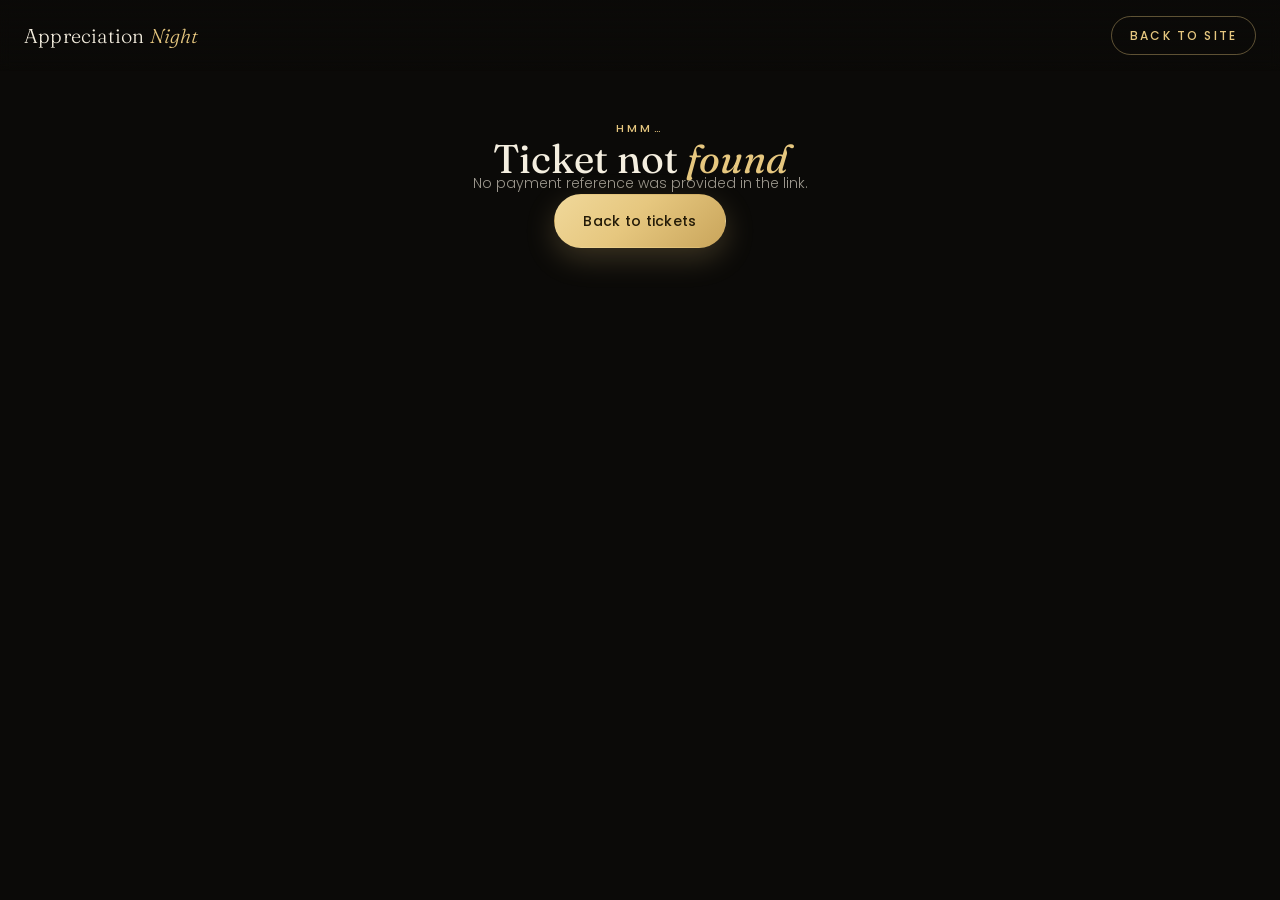
<file: ticket.html>
<!doctype html>
<html lang="en">
<head>
  <meta charset="utf-8">
  <meta name="viewport" content="width=device-width, initial-scale=1">
  <title>Your ticket — Appreciation Night</title>
  <meta name="description" content="Download your Appreciation Night ticket.">
  <meta name="robots" content="noindex, nofollow">
  <link rel="icon" href="data:image/svg+xml,%3Csvg xmlns='http://www.w3.org/2000/svg' viewBox='0 0 100 100'%3E%3Crect width='100' height='100' rx='22' fill='%230B0A08'/%3E%3Ctext x='50' y='68' font-size='52' text-anchor='middle' fill='%23E6C77F' font-family='Georgia'%3EA%3C/text%3E%3C/svg%3E">
  <link rel="preconnect" href="https://fonts.googleapis.com">
  <link rel="preconnect" href="https://fonts.gstatic.com" crossorigin>
  <link href="https://fonts.googleapis.com/css2?family=Fraunces:ital,opsz,wght@0,9..144,300..700;1,9..144,300..700&family=Poppins:wght@300;400;500;600&display=swap" rel="stylesheet">
  <link rel="stylesheet" href="styles.css">
</head>
<body>
  <nav class="nav">
    <a class="nav__brand" href="index.html">Appreciation <em>Night</em></a>
    <a class="nav__link" href="index.html">Back to site</a>
  </nav>

  <main class="success">
    <div id="statusBox">
      <p class="eyebrow">Confirming your payment&hellip;</p>
      <h1 class="success__title">One moment<em>&hellip;</em></h1>
      <p class="success__sub" id="statusSub">We&rsquo;re getting your ticket ready.</p>
    </div>

    <div id="ticketBox" hidden>
      <p class="eyebrow" id="okEyebrow">Payment received</p>
      <h1 class="success__title">You&rsquo;re <em>in</em>.</h1>
      <p class="success__sub">Download your ticket and keep it safe &mdash; you&rsquo;ll show it at the door.</p>

      <div class="ticket" id="realTicket">
        <div class="ticket__main">
          <div class="ticket__row"><span>Admit one</span><span id="tkNo">&#8470; 0001</span></div>
          <div class="ticket__event">Appreciation<br><em>Night</em></div>
          <div class="ticket__meta">
            <div><span>Church</span><strong>First Love, Cape Coast</strong></div>
            <div><span>Date</span><strong data-cfg="displayDateShort"></strong></div>
            <div><span>Time</span><strong data-cfg="displayTime"></strong></div>
            <div><span>Venue</span><strong data-cfg="venueName"></strong></div>
          </div>
        </div>
        <div class="ticket__perf"></div>
        <div class="ticket__stub">
          <div class="ticket__qr" id="realQr"></div>
          <div class="ticket__stubinfo">
            <span>Guest</span>
            <strong id="tkName">Your Name</strong>
            <code id="tkId">AN26-00000</code>
          </div>
        </div>
      </div>

      <div class="modal__actions">
        <button class="btn btn--gold" id="downloadBtn" type="button">Save ticket</button>
        <a class="btn btn--ghost" href="index.html">Done</a>
      </div>
      <p class="success__note" id="verifyNote"></p>
      <p class="success__note" id="saveHintNote"></p>
    </div>

    <div id="errorBox" hidden>
      <p class="eyebrow">Hmm&hellip;</p>
      <h1 class="success__title">Ticket not <em>found</em></h1>
      <p class="success__sub" id="errorSub">We couldn&rsquo;t find a ticket for this payment.</p>
      <div class="modal__actions">
        <a class="btn btn--gold" href="index.html#tickets">Back to tickets</a>
      </div>
      <p class="success__note" id="supportNote"></p>
    </div>
  </main>

  <script src="config.js"></script>
  <script src="vendor/qrcode-generator.min.js" defer></script>
  <script src="vendor/html2canvas.min.js" defer></script>
  <script src="ticket-download.js" defer></script>
  <script src="ticket.js" defer></script>
</body>
</html>
</file>
<file: styles.css>
:root{--ink:#0B0A08;--coal:#16130D;--coal-2:#1D1810;--ivory:#F4EEDF;--ivory-dim:rgba(244,238,223,0.62);--champagne:#E6C77F;--gold-deep:#9A7B33;--line:rgba(230,199,127,0.16);--line-strong:rgba(230,199,127,0.38);--font-display:"Fraunces",Georgia,serif;--font-body:"Poppins",system-ui,sans-serif;--radius:18px;--shadow-soft:0 24px 60px rgba(0,0,0,0.55)}*{margin:0;padding:0;box-sizing:border-box}html{scroll-behavior:smooth}@media (prefers-reduced-motion:reduce){html{scroll-behavior:auto}*,*::before,*::after{animation:none!important;transition:none!important}}body{background:var(--ink);color:var(--ivory);font-family:var(--font-body);font-weight:300;font-size:16px;line-height:1.6;-webkit-font-smoothing:antialiased;overflow-x:hidden}img{max-width:100%;display:block}a{color:inherit}::selection{background:var(--champagne);color:var(--ink)}:focus-visible{outline:2px solid var(--champagne);outline-offset:3px;border-radius:4px}.eyebrow{font-size:11px;font-weight:500;letter-spacing:0.28em;text-transform:uppercase;color:var(--champagne)}.section{padding:96px 24px;max-width:1080px;margin:0 auto}.section-head{text-align:center;margin-bottom:48px}.section-head h2{font-family:var(--font-display);font-weight:400;font-size:clamp(30px,5vw,44px);line-height:1.1;margin-top:14px}.section-head h2 em{font-style:italic;color:var(--champagne)}.btn{display:inline-flex;align-items:center;justify-content:center;gap:8px;padding:15px 28px;border-radius:999px;font-family:var(--font-body);font-size:14px;font-weight:500;letter-spacing:0.02em;text-decoration:none;border:1px solid transparent;cursor:pointer;transition:transform 0.18s ease,box-shadow 0.18s ease,background 0.18s ease}.btn:active{transform:translateY(1px)}.btn--gold{background:linear-gradient(135deg,#F0D89A,var(--champagne) 45%,#C9A55B);color:#241B08;box-shadow:0 10px 30px rgba(230,199,127,0.22)}.btn--gold:hover{box-shadow:0 14px 36px rgba(230,199,127,0.34);transform:translateY(-1px)}.btn--ghost{background:transparent;color:var(--ivory);border-color:var(--line-strong)}.btn--ghost:hover{background:rgba(230,199,127,0.08)}.btn[disabled]{opacity:0.6;cursor:wait}.reveal{opacity:0;transform:translateY(22px);transition:opacity 0.7s ease,transform 0.7s ease}.reveal.in{opacity:1;transform:none}@media (prefers-reduced-motion:reduce){.reveal{opacity:1;transform:none}}.nav{position:fixed;top:0;left:0;right:0;z-index:50;display:flex;align-items:center;justify-content:space-between;padding:16px 24px;background:linear-gradient(rgba(11,10,8,0.86),rgba(11,10,8,0));backdrop-filter:blur(6px);-webkit-backdrop-filter:blur(6px)}.nav__brand{font-family:var(--font-display);font-size:20px;text-decoration:none;letter-spacing:0.01em}.nav__brand em{font-style:italic;color:var(--champagne)}.nav__link{font-size:12px;font-weight:500;letter-spacing:0.18em;text-transform:uppercase;text-decoration:none;color:var(--champagne);border:1px solid var(--line-strong);border-radius:999px;padding:9px 18px;transition:background 0.18s ease}.nav__link:hover{background:rgba(230,199,127,0.1)}.hero{position:relative;min-height:100svh;display:flex;flex-direction:column;align-items:center;justify-content:center;text-align:center;padding:130px 24px 80px;overflow:hidden}.hero::before{content:"";position:absolute;inset:-20% -30%;background:radial-gradient(46% 36% at 50% 30%,rgba(230,199,127,0.12),transparent 70%),radial-gradient(60% 44% at 50% 96%,rgba(154,123,51,0.10),transparent 72%);pointer-events:none}.hero>*{position:relative}.hero__title{font-family:var(--font-display);font-weight:380;font-size:clamp(44px,11vw,108px);line-height:0.98;letter-spacing:-0.01em;margin:22px 0 18px}.hero__title em{font-style:italic;color:var(--champagne)}.hero__lede{max-width:460px;color:var(--ivory-dim);font-size:15px}.hero__cta{display:flex;flex-wrap:wrap;gap:14px;justify-content:center;margin:34px 0 64px}.ticket-scene{perspective:1100px;padding:10px 0 4px}.ticket-float{animation:floaty 7s ease-in-out infinite}@keyframes floaty{0%,100%{transform:translateY(0)}50%{transform:translateY(-10px)}}#heroTicket{transform-style:preserve-3d;transition:transform 0.25s ease;will-change:transform}.ticket{position:relative;width:min(320px,86vw);margin:0 auto;text-align:left;background:linear-gradient(160deg,#1C1710 0%,#100D07 62%,#14100A 100%);border:1px solid var(--line-strong);border-radius:var(--radius);box-shadow:var(--shadow-soft),inset 0 0 0 1px rgba(230,199,127,0.05)}.ticket::after{content:"";position:absolute;inset:0;border-radius:var(--radius);background:linear-gradient(115deg,transparent 30%,rgba(230,199,127,0.09) 46%,transparent 60%);pointer-events:none}.ticket__main{padding:24px 24px 18px}.ticket__row{display:flex;justify-content:space-between;font-size:10px;font-weight:500;letter-spacing:0.24em;text-transform:uppercase;color:var(--champagne)}.ticket__event{font-family:var(--font-display);font-weight:420;font-size:31px;line-height:1.05;margin:18px 0 22px}.ticket__event em{font-style:italic;color:var(--champagne)}.ticket__meta{display:grid;gap:11px}.ticket__meta div{display:flex;justify-content:space-between;align-items:baseline;gap:16px}.ticket__meta span{font-size:10px;letter-spacing:0.2em;text-transform:uppercase;color:var(--ivory-dim);flex-shrink:0}.ticket__meta strong{font-size:13px;font-weight:500;text-align:right}.ticket__perf{position:relative;height:0;border-top:2px dashed rgba(244,238,223,0.22);margin:6px 0}.ticket__perf::before,.ticket__perf::after{content:"";position:absolute;top:-10px;width:20px;height:20px;border-radius:50%;background:var(--ink);border:1px solid var(--line-strong)}.ticket__perf::before{left:-11px}.ticket__perf::after{right:-11px}.ticket__stub{display:flex;align-items:center;gap:18px;padding:18px 24px 22px;background:rgba(230,199,127,0.055);border-radius:0 0 var(--radius) var(--radius)}.ticket__qr{background:#F4EEDF;border-radius:10px;padding:7px;line-height:0;flex-shrink:0}.ticket__qr img,.ticket__qr canvas{border-radius:4px}.ticket__stubinfo{min-width:0}.ticket__stubinfo span{display:block;font-size:10px;letter-spacing:0.2em;text-transform:uppercase;color:var(--ivory-dim)}.ticket__stubinfo strong{display:block;font-family:var(--font-display);font-weight:460;font-size:21px;line-height:1.15;margin:4px 0 8px;overflow-wrap:break-word}.ticket__stubinfo code{font-family:var(--font-body);font-size:11px;font-weight:500;letter-spacing:0.14em;color:var(--champagne)}.count{text-align:center}.flipclock{display:flex;justify-content:center;gap:clamp(10px,3vw,26px);margin-top:40px}.flip{display:flex;flex-direction:column;align-items:center;gap:14px}.flip__card{position:relative;width:clamp(64px,18vw,92px);height:clamp(80px,22vw,112px);perspective:640px;filter:drop-shadow(0 16px 28px rgba(0,0,0,0.5))}.flip__half,.flip__flap{position:absolute;left:0;width:100%;height:50%;overflow:hidden}.flip__half--top,.flip__flap--top{top:0;border-radius:12px 12px 0 0;background:linear-gradient(#221C12,#171208)}.flip__half--bottom,.flip__flap--bottom{bottom:0;border-radius:0 0 12px 12px;background:linear-gradient(#191408,#110D05)}.flip__num{display:block;width:100%;height:clamp(80px,22vw,112px);line-height:clamp(80px,22vw,112px);text-align:center;font-size:clamp(38px,10vw,54px);font-weight:600;color:var(--ivory);font-variant-numeric:tabular-nums}.flip__half--bottom .flip__num,.flip__flap--bottom .flip__num{transform:translateY(-50%)}.flip__flap{backface-visibility:hidden;z-index:3}.flip__flap--top{transform-origin:center bottom}.flip__flap--bottom{transform-origin:center top;transform:rotateX(90deg)}.is-flipping .flip__flap--top{animation:flipTop 0.32s ease-in forwards}.is-flipping .flip__flap--bottom{animation:flipBottom 0.32s ease-out 0.32s forwards}@keyframes flipTop{to{transform:rotateX(-90deg)}}@keyframes flipBottom{to{transform:rotateX(0deg)}}.flip__card::before,.flip__card::after{content:"";position:absolute;top:calc(50% - 5px);width:5px;height:10px;background:linear-gradient(var(--gold-deep),#6E5620);z-index:4}.flip__card::before{left:-3px;border-radius:3px 0 0 3px}.flip__card::after{right:-3px;border-radius:0 3px 3px 0}.flip__hinge{position:absolute;top:calc(50% - 1px);left:0;right:0;height:2px;background:rgba(0,0,0,0.55);z-index:5}.flip__label{font-size:10px;font-weight:500;letter-spacing:0.26em;text-transform:uppercase;color:var(--ivory-dim)}.menu-card{max-width:560px;margin:0 auto;padding:46px clamp(26px,6vw,56px);background:var(--coal);border:1px solid var(--line);border-radius:var(--radius);box-shadow:inset 0 0 0 1px rgba(230,199,127,0.04);position:relative}.menu-card::before{content:"";position:absolute;inset:9px;border:1px solid var(--line);border-radius:12px;pointer-events:none}.menu-card dl{display:grid;gap:30px}.menu-card dt{font-size:10px;font-weight:500;letter-spacing:0.28em;text-transform:uppercase;color:var(--champagne);margin-bottom:7px}.menu-card dd{font-family:var(--font-display);font-weight:400;font-size:clamp(20px,3.4vw,25px);line-height:1.3}.menu-card dd small{display:block;font-family:var(--font-body);font-size:13px;color:var(--ivory-dim);margin-top:5px}.venue2{display:grid;grid-template-columns:1fr;gap:32px;max-width:900px;margin:0 auto;align-items:center}@media (min-width:800px){.venue2{grid-template-columns:0.85fr 1fr}}.venue2__flyer{border-radius:var(--radius);overflow:hidden;border:1px solid var(--line-strong);box-shadow:var(--shadow-soft)}.venue2__flyer img{width:100%;height:auto;display:block}.venue2__info{text-align:left}.venue2__info h3{font-family:var(--font-display);font-weight:440;font-size:clamp(24px,4vw,32px);line-height:1.15;margin:10px 0 4px}.venue2__info p{color:var(--ivory-dim);margin-bottom:20px}.buy__grid{display:grid;grid-template-columns:1fr;gap:40px;align-items:center;max-width:900px;margin:0 auto}@media (min-width:840px){.buy__grid{grid-template-columns:1.05fr 0.95fr}}.buy__form{background:var(--coal);border:1px solid var(--line);border-radius:var(--radius);padding:clamp(26px,5vw,40px)}.field{margin-bottom:20px}.field label{display:block;font-size:11px;font-weight:500;letter-spacing:0.18em;text-transform:uppercase;color:var(--ivory-dim);margin-bottom:9px}.field input{width:100%;padding:15px 16px;border-radius:12px;background:var(--ink);border:1px solid var(--line);color:var(--ivory);font-family:var(--font-body);font-size:15px;transition:border-color 0.18s ease,box-shadow 0.18s ease}.field input::placeholder{color:rgba(244,238,223,0.3)}.field input:focus{outline:none;border-color:var(--champagne);box-shadow:0 0 0 3px rgba(230,199,127,0.16)}.buy__price{display:block;padding:16px 2px 10px;border-top:1px dashed var(--line-strong);margin:26px 0 20px}.buy__price strong{font-family:var(--font-display);font-size:26px;font-weight:460;color:var(--ivory)}.price-line{display:flex;justify-content:space-between;align-items:baseline;padding:6px 2px;font-size:14px;color:var(--ivory-dim)}.price-line strong{font-family:var(--font-body);font-size:15px;font-weight:500;color:var(--ivory)}.price-line--fee{border-top:1px dashed var(--line)}.price-line--total{border-top:1px solid var(--line-strong);margin-top:6px;padding-top:14px}.price-line--total span{font-weight:500;color:var(--champagne);letter-spacing:0.06em;text-transform:uppercase;font-size:11px}.price-line--total strong{font-family:var(--font-display);font-size:26px;font-weight:460;color:var(--ivory)}.buy__form .btn{width:100%}.form-note{margin-top:16px;font-size:12.5px;color:var(--ivory-dim);text-align:center}.form-note--demo{color:var(--champagne)}.form-error{margin:-6px 0 14px;font-size:13px;color:#E89A8F;display:none}.form-error.show{display:block}.buy__aside{text-align:center}.buy__aside p{max-width:320px;margin:22px auto 0;font-size:13.5px;color:var(--ivory-dim)}.modal{position:fixed;inset:0;z-index:90;display:flex;flex-direction:column;align-items:center;justify-content:center;gap:22px;padding:24px;background:rgba(7,6,4,0.82);backdrop-filter:blur(10px);-webkit-backdrop-filter:blur(10px);overflow-y:auto}.modal[hidden]{display:none}.modal__title{font-family:var(--font-display);font-weight:420;font-size:27px;text-align:center}.modal__title em{font-style:italic;color:var(--champagne)}.modal__sub{font-size:13.5px;color:var(--ivory-dim);text-align:center;max-width:340px;margin-top:-12px}.modal__actions{display:flex;flex-wrap:wrap;gap:12px;justify-content:center}.footer{border-top:1px solid var(--line);padding:40px 24px 48px;text-align:center}.footer .nav__brand{font-size:24px}.footer p{font-size:12.5px;color:var(--ivory-dim);margin-top:10px}.footer a{color:var(--champagne);text-decoration:none}.admin-shell{max-width:880px;margin:0 auto;padding:120px 24px 80px}.gate{max-width:380px;margin:0 auto;background:var(--coal);border:1px solid var(--line);border-radius:var(--radius);padding:36px 30px;text-align:center}.gate h1{font-family:var(--font-display);font-weight:420;font-size:28px;margin:12px 0 22px}.gate .field{text-align:left}.gate .btn{width:100%}.admin-stats{display:grid;grid-template-columns:repeat(auto-fit,minmax(160px,1fr));gap:14px;margin:26px 0}.stat{background:var(--coal);border:1px solid var(--line);border-radius:14px;padding:18px 20px}.stat span{font-size:10px;font-weight:500;letter-spacing:0.22em;text-transform:uppercase;color:var(--ivory-dim)}.stat strong{display:block;font-family:var(--font-display);font-weight:440;font-size:30px;margin-top:6px}.admin-banner{font-size:12.5px;color:var(--champagne);background:rgba(230,199,127,0.07);border:1px solid var(--line);border-radius:12px;padding:12px 16px;margin-bottom:22px}.admin-toolbar{display:flex;flex-wrap:wrap;gap:10px;justify-content:space-between;align-items:center;margin-bottom:16px}.table-wrap{overflow-x:auto;border:1px solid var(--line);border-radius:14px;background:var(--coal)}table{width:100%;border-collapse:collapse;font-size:13.5px;min-width:560px}th,td{text-align:left;padding:13px 16px;border-bottom:1px solid var(--line)}th{font-size:10px;font-weight:500;letter-spacing:0.2em;text-transform:uppercase;color:var(--ivory-dim)}tr:last-child td{border-bottom:none}td code{color:var(--champagne);font-size:12px;letter-spacing:0.08em}.tag{display:inline-block;font-size:10px;font-weight:500;letter-spacing:0.12em;text-transform:uppercase;padding:3px 9px;border-radius:999px;border:1px solid var(--line-strong);color:var(--champagne)}.empty{padding:44px 20px;text-align:center;color:var(--ivory-dim);font-size:14px}
.poster{padding-top:0;display:flex;justify-content:center}.poster__frame{max-width:440px;width:100%;border-radius:var(--radius);overflow:hidden;border:1px solid var(--line-strong);box-shadow:var(--shadow-soft),inset 0 0 0 1px rgba(230,199,127,0.05);background:var(--coal)}.poster__frame img{width:100%;height:auto;display:block}
.success{max-width:520px;margin:0 auto;padding:120px 24px 80px;text-align:center;display:flex;flex-direction:column;align-items:center;gap:20px}.success__title{font-family:var(--font-display);font-weight:420;font-size:clamp(30px,7vw,40px);line-height:1.05}.success__title em{font-style:italic;color:var(--champagne)}.success__sub{font-size:14px;color:var(--ivory-dim);max-width:360px;margin:-8px auto 0}.success .ticket{margin:10px auto}.success__note{font-size:12px;color:var(--ivory-dim);letter-spacing:0.02em}.success__note a{color:var(--champagne);text-decoration:none}
.settings-card{background:var(--coal);border:1px solid var(--line);border-radius:var(--radius);padding:22px 22px 18px;margin:26px 0}.settings-head{display:flex;align-items:center;justify-content:space-between;gap:12px;margin-bottom:16px}.mode-pill{font-size:10px;font-weight:600;letter-spacing:0.16em;text-transform:uppercase;padding:5px 12px;border-radius:999px;border:1px solid var(--line-strong);color:var(--champagne)}.mode-pill[data-mode="live"]{color:#7BE0A3;border-color:rgba(123,224,163,0.5);background:rgba(123,224,163,0.08)}.settings-grid{display:grid;grid-template-columns:1fr;gap:16px}@media (min-width:640px){.settings-grid{grid-template-columns:1fr 1fr}}.mode-toggle{display:inline-flex;border:1px solid var(--line-strong);border-radius:999px;padding:4px;gap:4px}.mode-btn{flex:1;background:transparent;color:var(--ivory-dim);border:none;border-radius:999px;padding:11px 18px;font-family:var(--font-body);font-size:13px;font-weight:500;letter-spacing:0.04em;cursor:pointer;transition:background 0.18s ease,color 0.18s ease}.mode-btn.is-active{background:linear-gradient(135deg,#F0D89A,var(--champagne) 45%,#C9A55B);color:#241B08}.mode-btn[data-mode="live"].is-active{background:linear-gradient(135deg,#8FEBB3,#4FBE82);color:#06240F}.settings-actions{display:flex;flex-wrap:wrap;align-items:center;gap:14px;margin-top:18px}.settings-status{font-size:12.5px;color:var(--ivory-dim)}.settings-status.ok{color:#7BE0A3}.settings-status.err{color:#E89A8F}.settings-note{margin-top:12px;font-size:12px;color:var(--ivory-dim)}.settings-note strong{color:var(--champagne)}.row-del{background:transparent;border:1px solid var(--line-strong);color:#E89A8F;border-radius:999px;padding:6px 14px;font-family:var(--font-body);font-size:11px;font-weight:500;letter-spacing:0.06em;cursor:pointer;transition:background 0.18s ease}.row-del:hover{background:rgba(232,154,143,0.12)}
.admin-toolbar{display:flex;flex-wrap:wrap;gap:12px;justify-content:space-between;align-items:center;margin-bottom:10px}.admin-toolbar__actions{display:flex;flex-wrap:wrap;gap:8px}.search-wrap{flex:1;min-width:220px;max-width:400px}.search-input{width:100%;padding:11px 16px;border-radius:12px;background:var(--ink);border:1px solid var(--line);color:var(--ivory);font-family:var(--font-body);font-size:14px;transition:border-color 0.18s ease,box-shadow 0.18s ease}.search-input::placeholder{color:rgba(244,238,223,0.35)}.search-input:focus{outline:none;border-color:var(--champagne);box-shadow:0 0 0 3px rgba(230,199,127,0.14)}.admin-sync-status{font-size:12px;color:var(--ivory-dim);margin-bottom:12px;min-height:16px}.admin-sync-status.ok{color:#7BE0A3}.admin-sync-status.err{color:#E89A8F}.col-email,.col-ref{font-size:12.5px}@media (max-width:700px){.col-email,.col-ref{display:none}}
.filter-toggle{display:inline-flex;border:1px solid var(--line-strong);border-radius:999px;padding:3px;gap:3px}.filter-btn{background:transparent;color:var(--ivory-dim);border:none;border-radius:999px;padding:8px 14px;font-family:var(--font-body);font-size:12px;font-weight:500;cursor:pointer}.filter-btn.is-active{background:rgba(230,199,127,0.16);color:var(--champagne)}.stat--in strong{color:#7BE0A3}.stat--out strong{color:var(--champagne)}.tag--in{color:#7BE0A3;border-color:rgba(123,224,163,0.45);background:rgba(123,224,163,0.08)}.tag--out{color:var(--ivory-dim)}.row--in{background:rgba(123,224,163,0.05)}.row-actions{white-space:nowrap}.row-check{background:transparent;border:1px solid var(--line-strong);color:var(--champagne);border-radius:999px;padding:6px 14px;font-family:var(--font-body);font-size:11px;font-weight:500;letter-spacing:0.04em;cursor:pointer;transition:background 0.18s ease,color 0.18s ease,border-color 0.18s ease}.row-check:hover{background:rgba(230,199,127,0.1)}.row-check.is-in{color:#7BE0A3;border-color:rgba(123,224,163,0.5)}.row-check.is-in:hover{background:rgba(123,224,163,0.1)}.row-check[disabled]{opacity:0.6;cursor:wait}
.ticket__main,.ticket__stub{position:relative;z-index:2}.ticket__qr{position:relative;z-index:3;min-width:104px;min-height:104px;display:flex;align-items:center;justify-content:center}.ticket__qr canvas,.ticket__qr img{border-radius:4px;display:block}
.save-sheet-wrap{position:fixed;inset:0;z-index:100;display:flex;align-items:center;justify-content:center;padding:20px;background:rgba(7,6,4,0.9);backdrop-filter:blur(10px);-webkit-backdrop-filter:blur(10px);overflow-y:auto}.save-sheet-wrap[hidden]{display:none}.save-sheet{max-width:380px;width:100%;text-align:center;padding:28px 22px;background:var(--coal);border:1px solid var(--line-strong);border-radius:var(--radius)}.save-sheet__hint{font-size:13px;color:var(--ivory-dim);margin:12px 0 18px;line-height:1.5}.save-sheet__hint strong{color:var(--champagne)}.save-sheet__imgwrap{border-radius:12px;overflow:hidden;border:1px solid var(--line);margin-bottom:18px;background:var(--ink)}.save-sheet__imgwrap img{width:100%;height:auto;display:block;-webkit-touch-callout:default}
</file>
